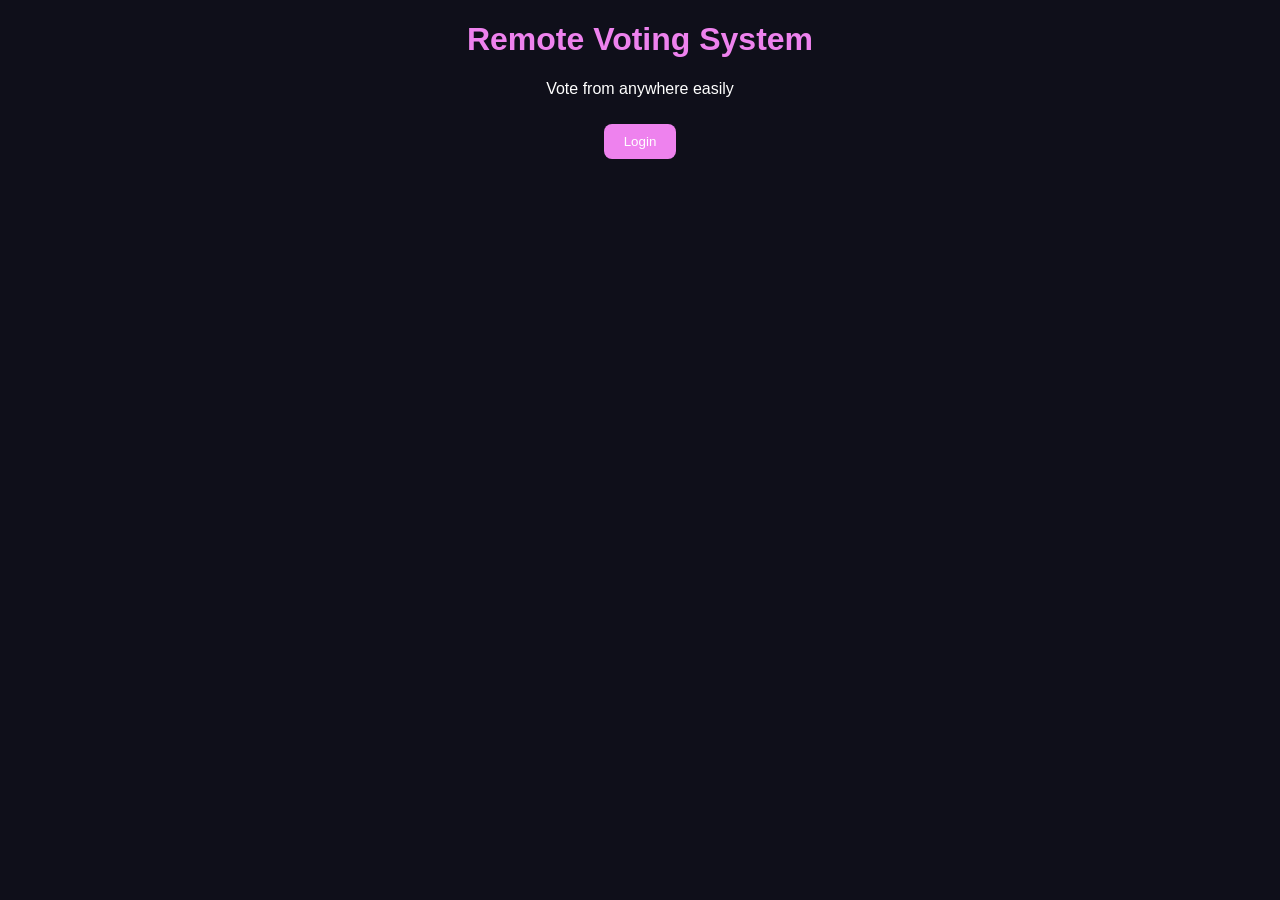
<file: index.html>
<!DOCTYPE html>
<html lang="en">
<head>
    <title>Remote Voting App</title>
    <meta name="viewport" content="width=device-width, initial-scale=1.0">
    <link rel="stylesheet" href="style.css">
</head>
<body>

<h1>Remote Voting System</h1>
<p>Vote from anywhere easily</p>

<a href="login.html"><button>Login</button></a>

</body>
</html>
</file>
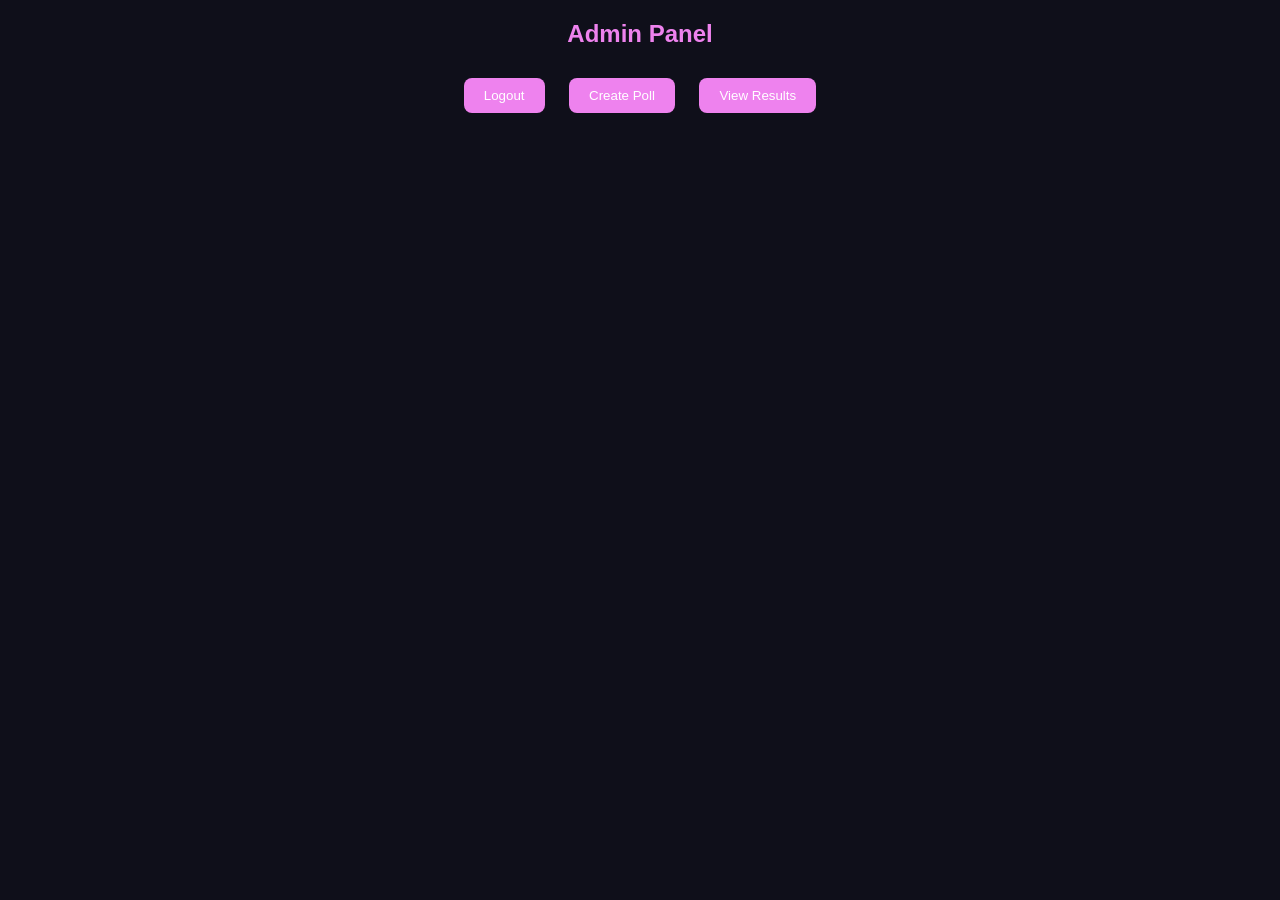
<file: admin.html>
<!DOCTYPE html>
<html lang="en">
<head>
    <title>Admin Panel</title>
    <link rel="stylesheet" href="style.css">
</head>
<body>

<h2>Admin Panel</h2>

<button onclick="logout()">Logout</button>

<a href="create.html"><button>Create Poll</button></a>
<a href="result.html"><button>View Results</button></a>

<script>
    function logout() {
        localStorage.removeItem("role");
        window.location.href = "login.html";
    }
</script>

</body>
</html>
</file>
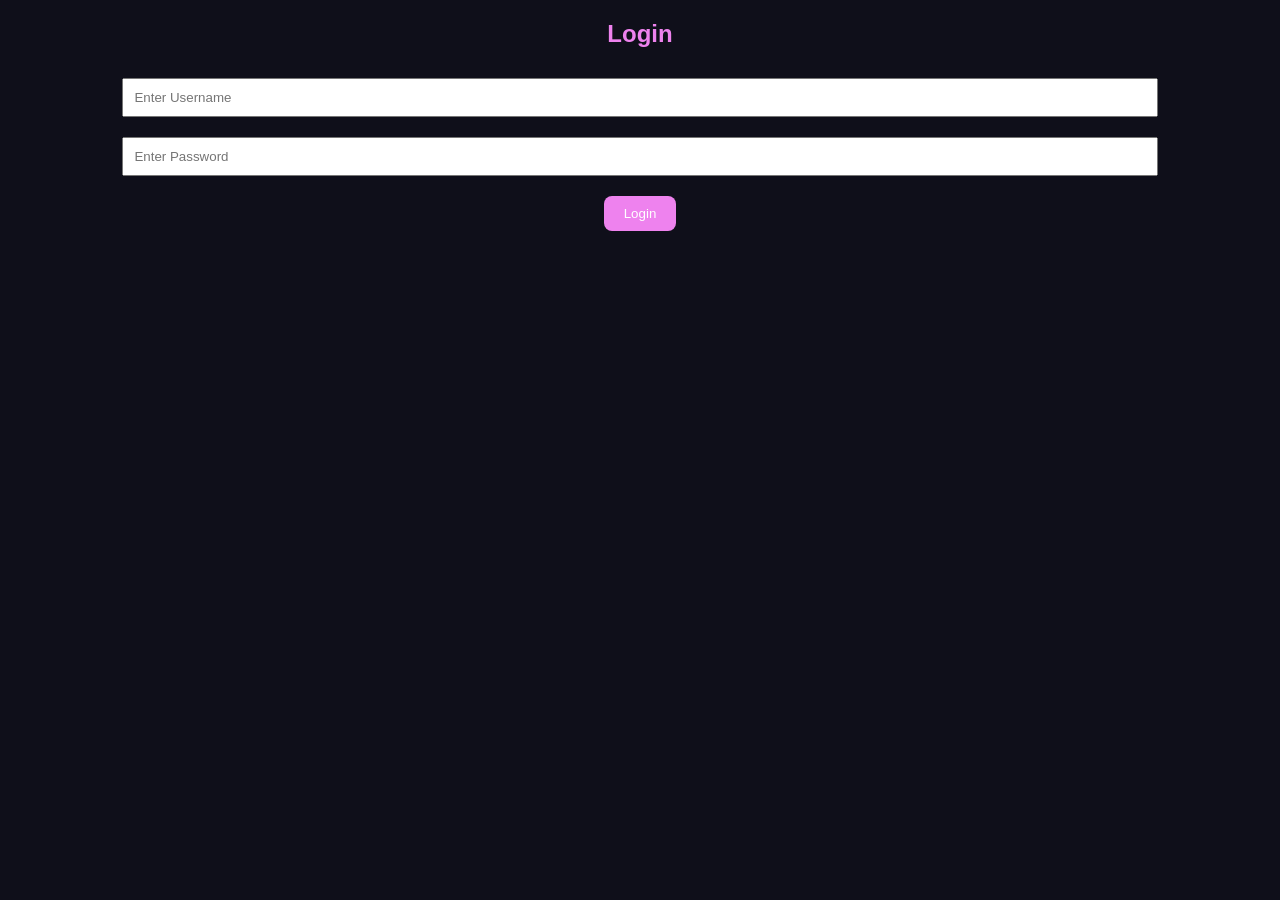
<file: create.html>
<!DOCTYPE html>
<html lang="en">
<head>
    <title>Create Poll</title>
    <meta name="viewport" content="width=device-width, initial-scale=1.0">
    <link rel="stylesheet" href="style.css">

    <!-- 🔒 Admin Access Check -->
    <script>
        if (localStorage.getItem("role") !== "admin") {
            alert("Access Denied");
            window.location.href = "login.html";
        }
    </script>

</head>

<body>

<h2>Create Poll</h2>

<!-- Question -->
<label for="question">Poll Question</label><br>
<input type="text" id="question" placeholder="Enter Question"><br><br>

<!-- Option 1 -->
<label for="option1">Option 1</label><br>
<input type="text" id="option1" placeholder="Option 1"><br><br>

<!-- Option 2 -->
<label for="option2">Option 2</label><br>
<input type="text" id="option2" placeholder="Option 2"><br><br>

<!-- Button -->
<button onclick="createPoll()">Create Poll</button>

<!-- Script -->
<script src="script.js"></script>

</body>
</html>
</file>
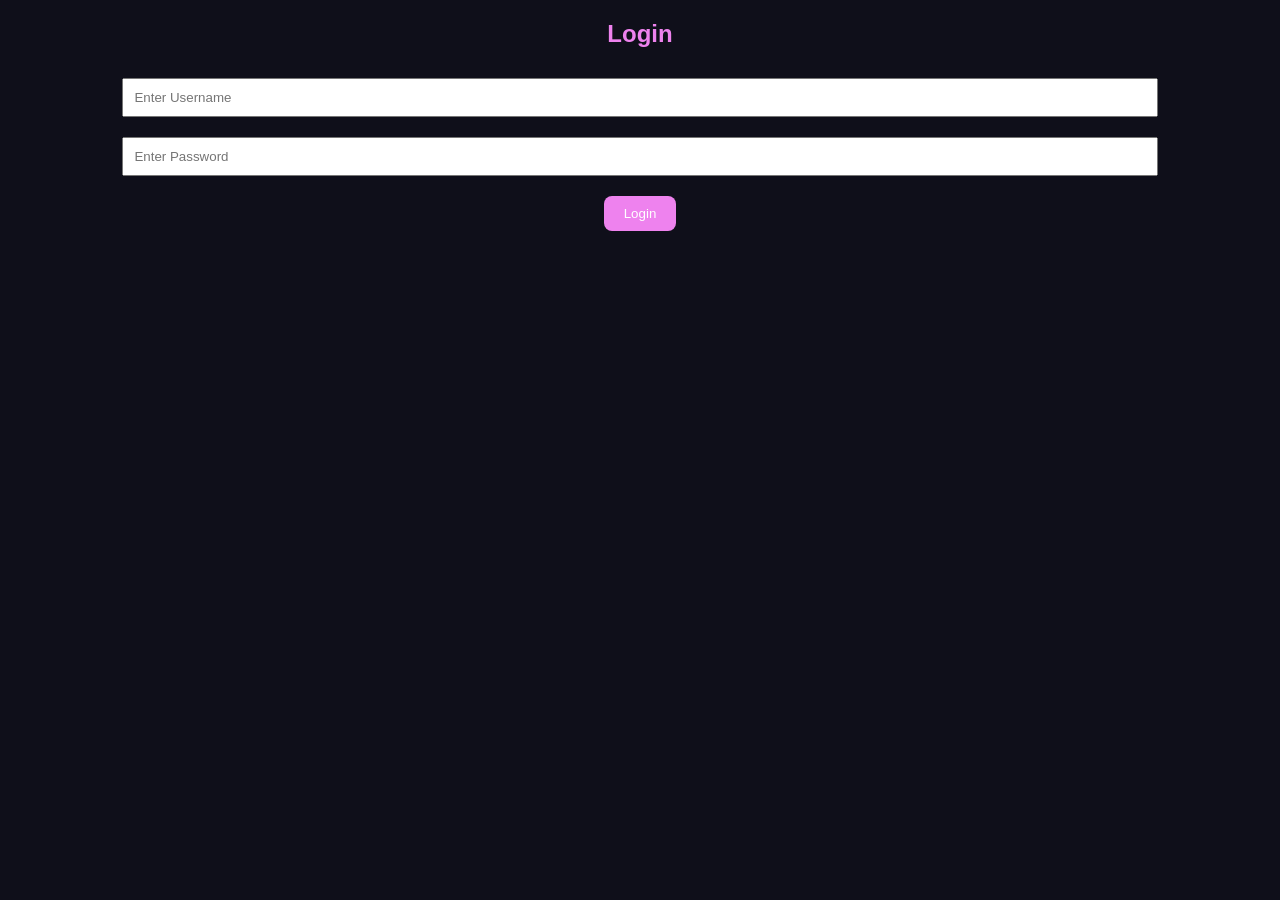
<file: login.html>
<!DOCTYPE html>
<html lang="en">
<head>
    <title>Login</title>
    <meta name="viewport" content="width=device-width, initial-scale=1.0">
    <link rel="stylesheet" href="style.css">
</head>
<body>

<h2>Login</h2>

<input type="text" id="username" placeholder="Enter Username"><br>
<input type="password" id="password" placeholder="Enter Password"><br>

<button onclick="login()">Login</button>

<script>
    function login() {
        let user = document.getElementById("username").value;
        let pass = document.getElementById("password").value;

        // Admin login
        if (user === "admin" && pass === "admin123") {
            localStorage.setItem("role", "admin");   // ✅ added
            window.location.href = "admin.html";
        }
        // User login
        else if (user === "user" && pass === "1234") {
            localStorage.setItem("role", "user");    // ✅ added
            window.location.href = "user.html";
        }
        else {
            alert("Invalid Login");
        }
    }
</script>

</body>
</html>
</file>
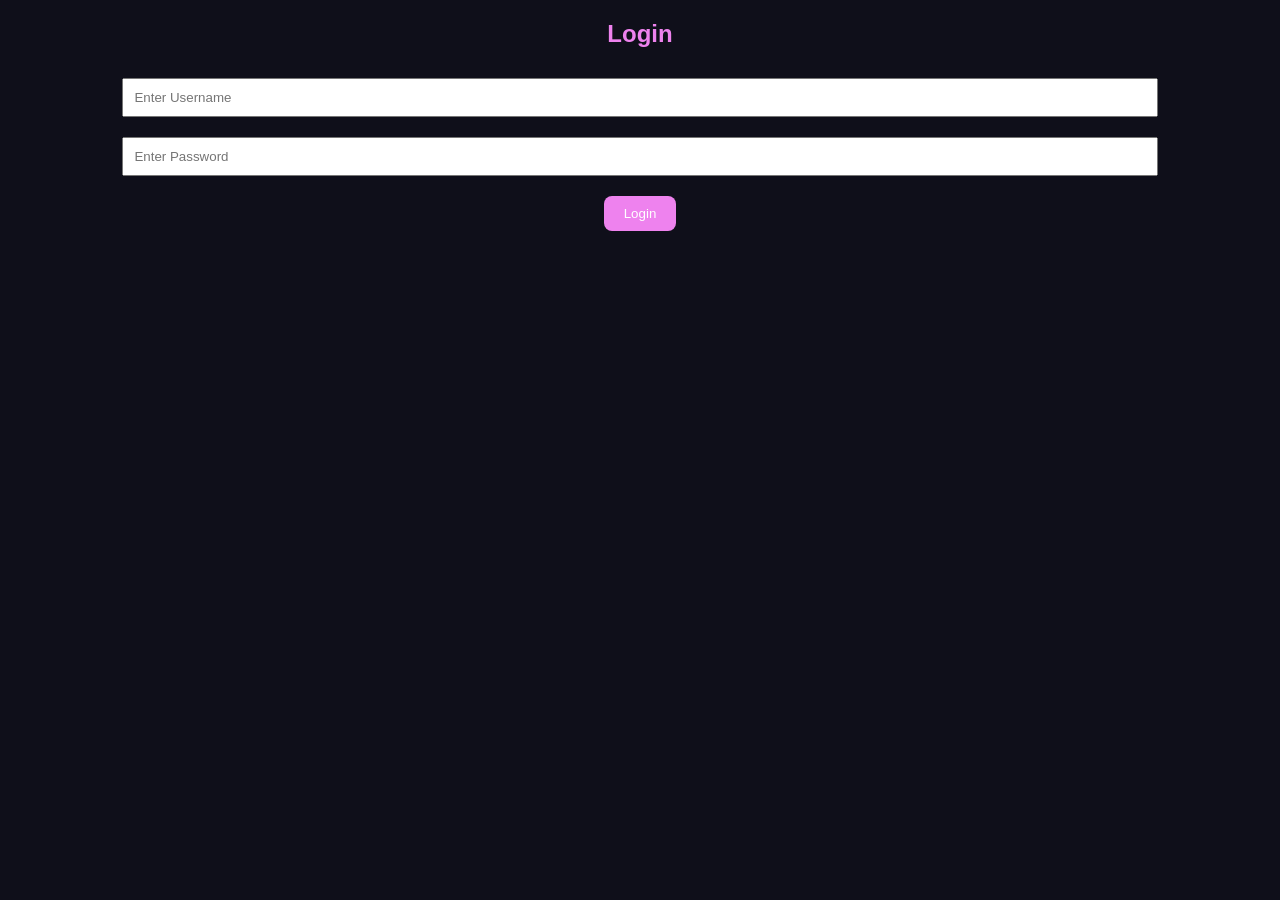
<file: result.html>
<!DOCTYPE html>
<html lang="en">
<head>
    <title>Results</title>
    <link rel="stylesheet" href="style.css">

    <!-- 🔒 Admin only -->
    <script>
        if (localStorage.getItem("role") !== "admin") {
            alert("Access Denied");
            window.location.href = "login.html";
        }
    </script>
</head>

<body onload="loadResults()">

<h2>Poll Results</h2>

<h3 id="question"></h3>

<div id="results"></div>

<br>

<button onclick="goBack()">Back to Admin</button>

<script src="script.js"></script>

<script>
    function goBack() {
        window.location.href = "admin.html";
    }
</script>

</body>
</html>
</file>
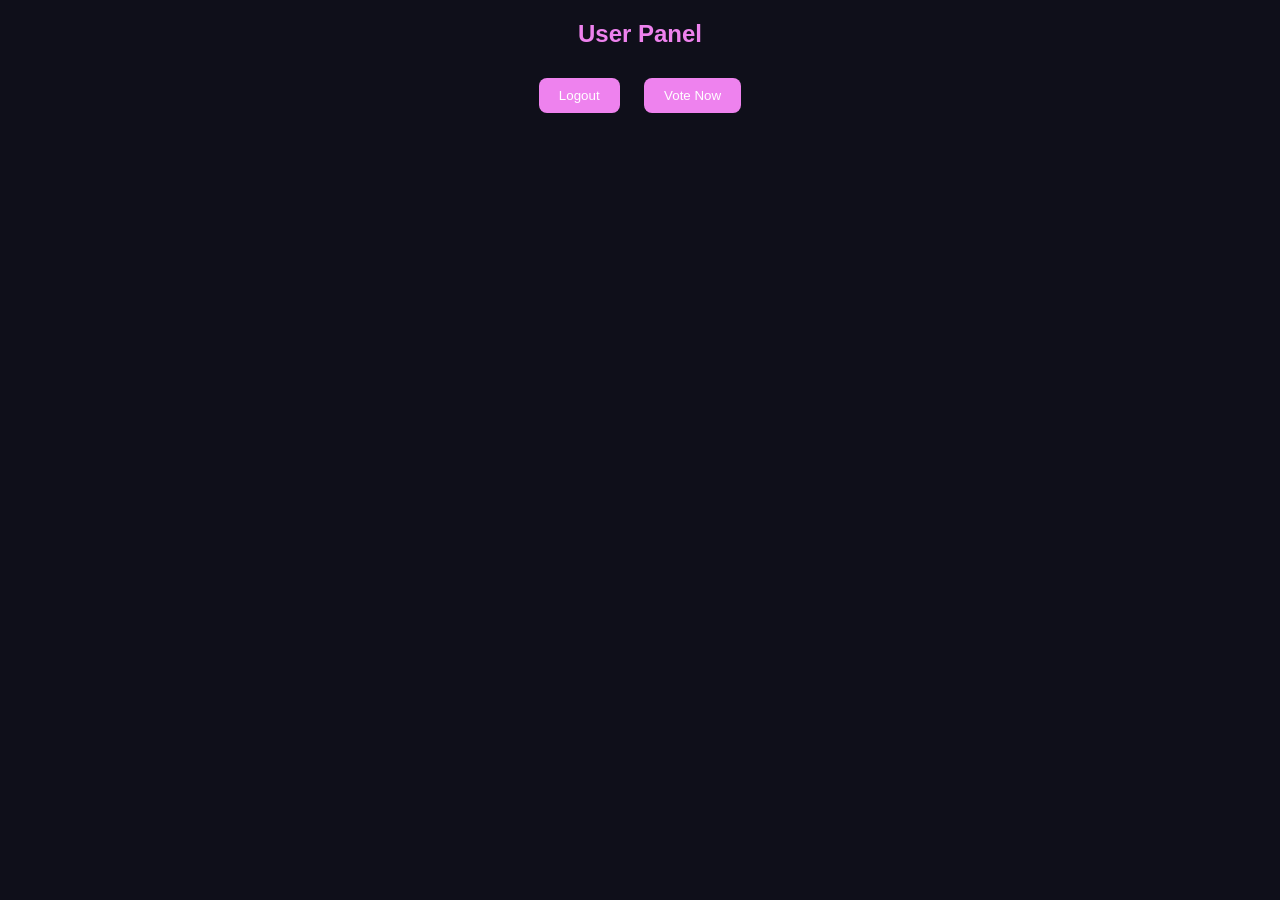
<file: user.html>
<!DOCTYPE html>
<html lang="en">
<head>
    <title>User Panel</title>
    <link rel="stylesheet" href="style.css">
</head>
<body>

<h2>User Panel</h2>

<button onclick="logout()">Logout</button>

<a href="vote.html"><button>Vote Now</button></a>

<script>
    function logout() {
        localStorage.removeItem("role");
        window.location.href = "login.html";
    }
</script>

</body>
</html>
</file>
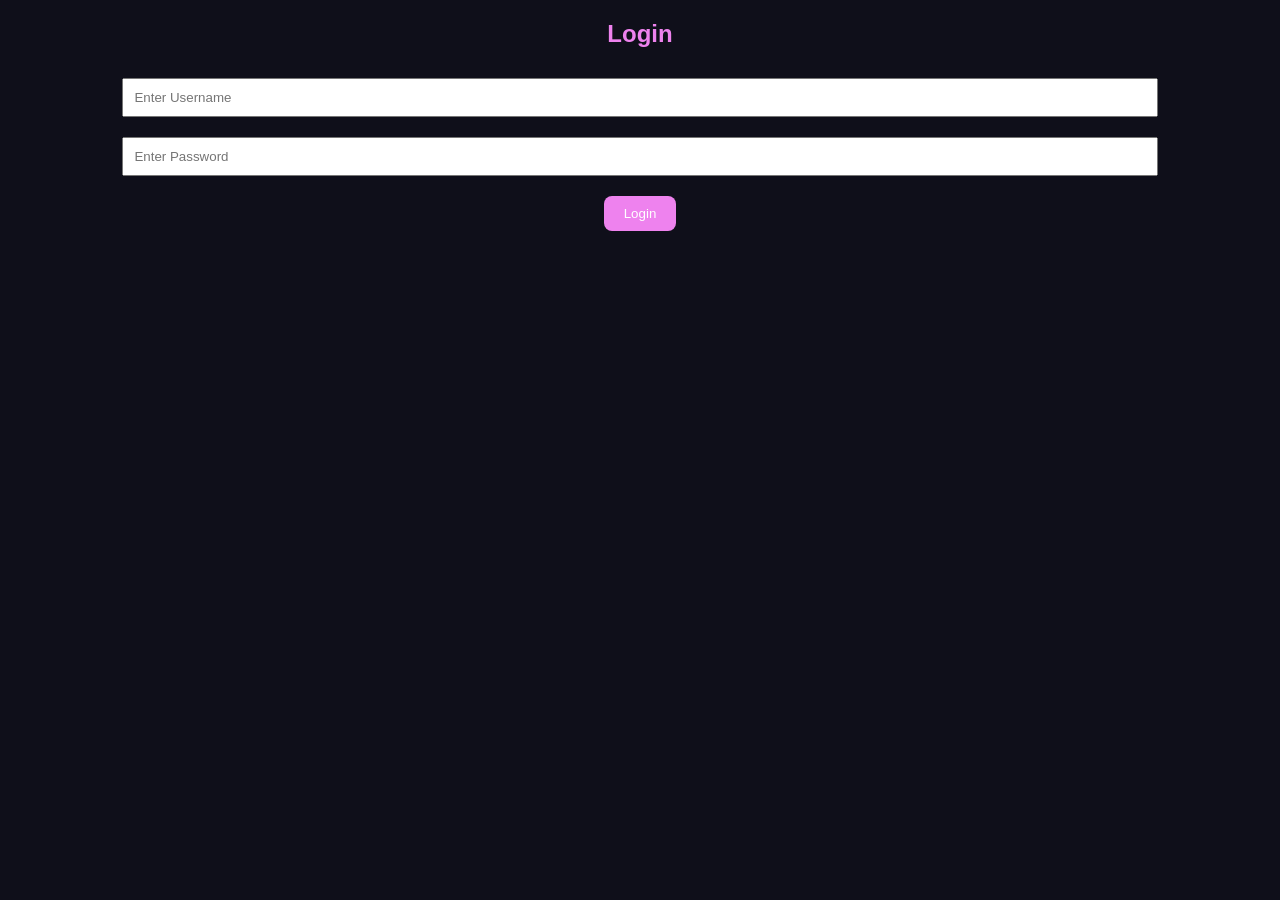
<file: vote.html>
<!DOCTYPE html>
<html lang="en">
<head>
    <title>Vote</title>
    <link rel="stylesheet" href="style.css">

    <!-- 🔒 USER ACCESS CHECK -->
    <script>
        if (localStorage.getItem("role") !== "user") {
            alert("Access Denied");
            window.location.href = "login.html";
        }
    </script>

</head>

<body>

<h2>Vote</h2>

<h3 id="question"></h3>

<div id="options"></div>

<button onclick="submitVote()">Submit Vote</button>

<script src="script.js"></script>

</body>
</html>
</file>
<file: style.css>
body {
    background-color: #0f0f1a;
    color: white;
    font-family: Arial;
    text-align: center;
}

h1, h2 {
    color: violet;
}

button {
    padding: 10px 20px;
    margin: 10px;
    background: violet;
    color: white;
    border: none;
    border-radius: 8px;
}

input {
    padding: 10px;
    margin: 10px;
    width: 80%;
}
</file>
